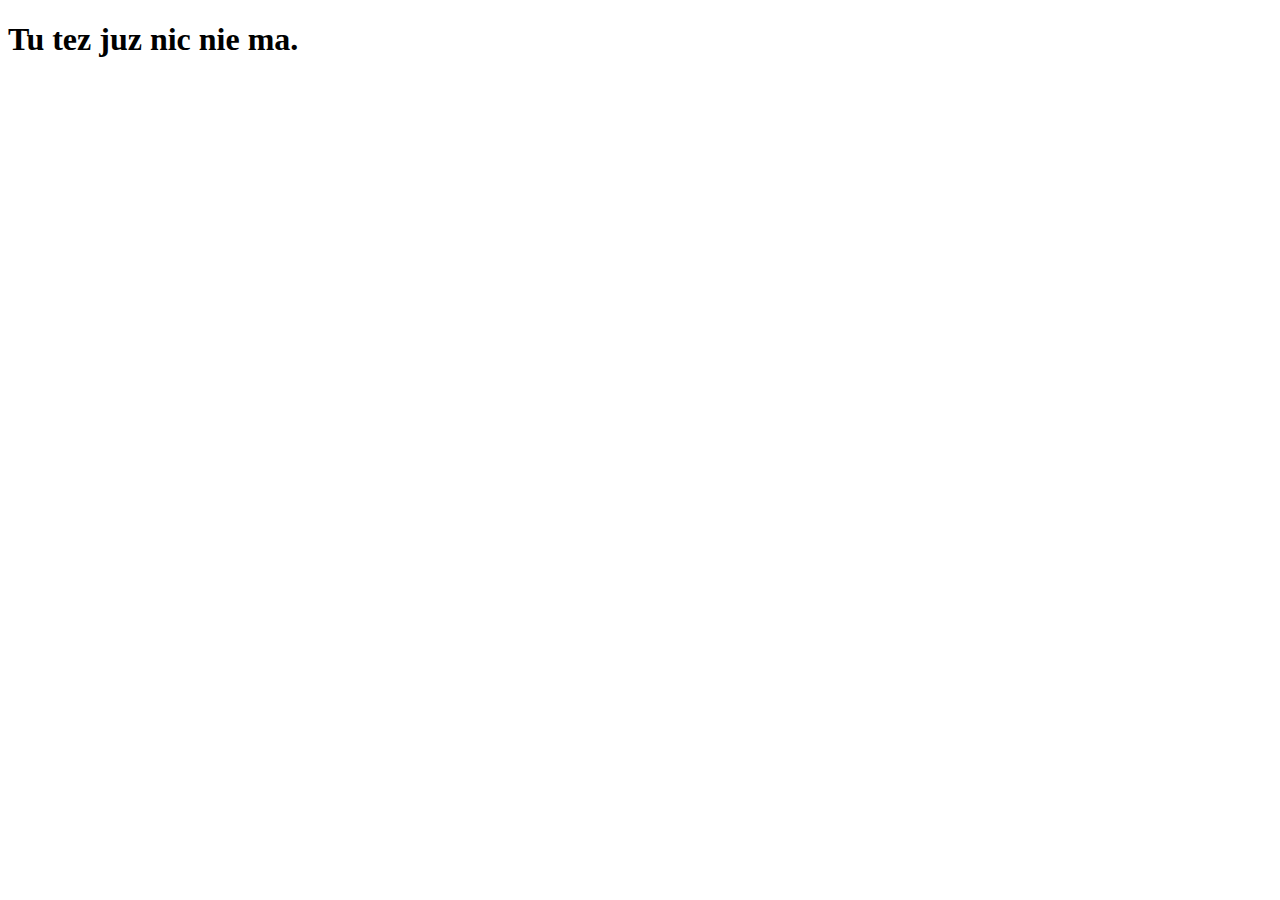
<file: mapa.html>
<!DOCTYPE html>
<html lang="en">
<head>
    <meta charset="UTF-8">
    <meta name="viewport" content="width=device-width, initial-scale=1.0">
    <title>Document</title>
</head>
<body>
    <h1>Tu tez juz nic nie ma.</h1>
</body>
</html>
</file>
